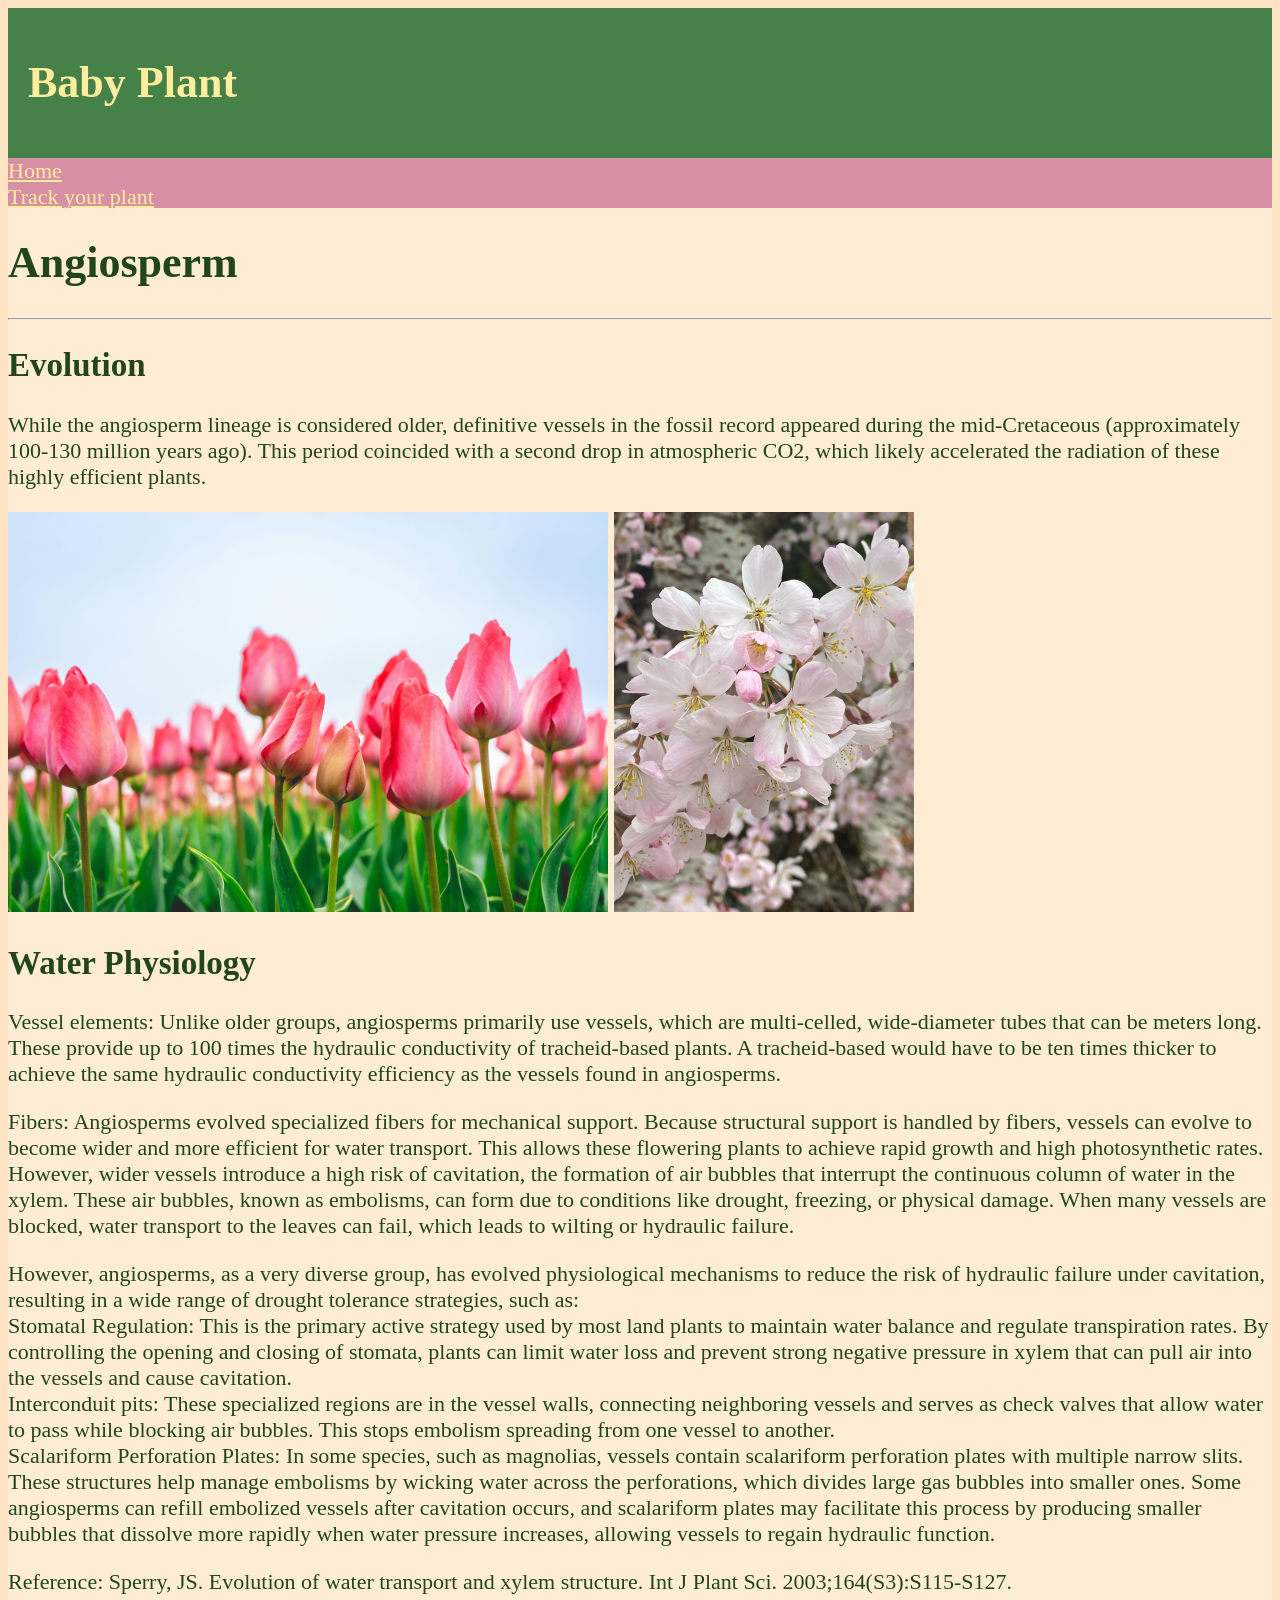
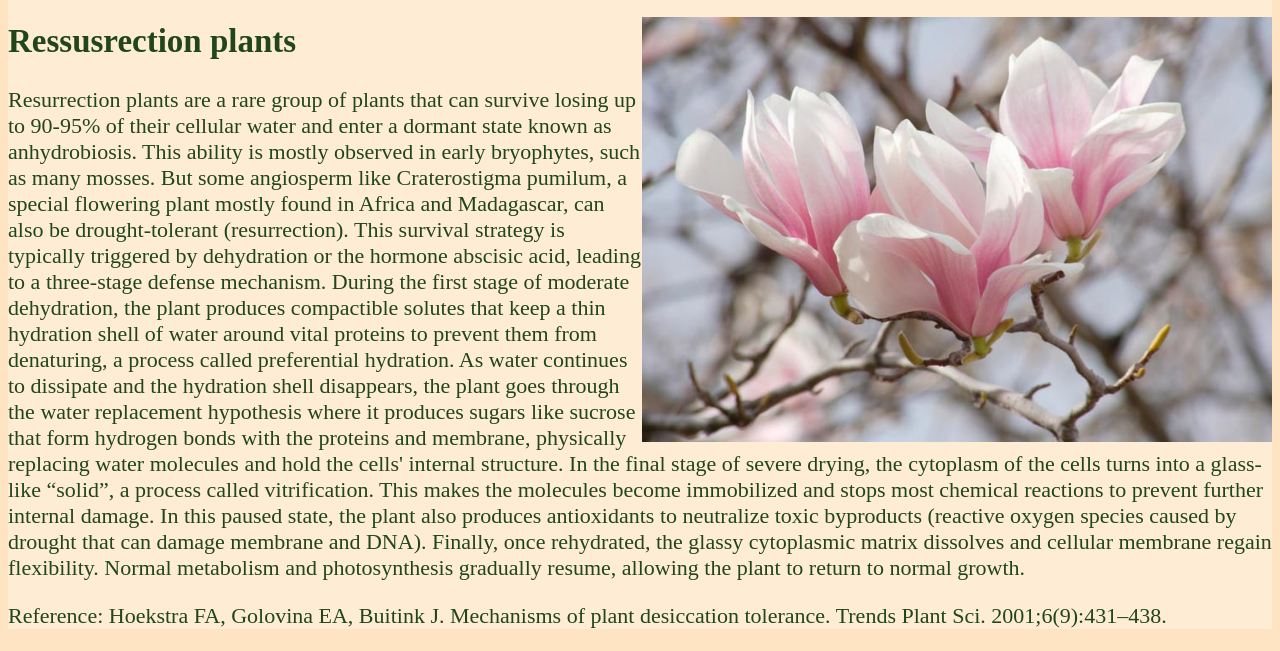
<file: angiosperm.html>
<!DOCTYPE html>
<html lang="en">

<head>
    <meta charset="UTF-8">
    <title>Angiosperm</title>
    <link rel="stylesheet" href="main.css" type="text/css">

</head>

<header>
    <h1>Baby Plant</h1>
</header>

<nav class="navbar">
    <a href="homepage.html">Home</a>
    <br>
    <a href="index.html">Track your plant</a>

</nav>

<body>
    <h1>Angiosperm</h1>

    <hr>

    <section>
        <h2>Evolution</h2>
        <p>
            While the angiosperm lineage is considered older, definitive vessels in the fossil record appeared during the mid-Cretaceous (approximately 100-130 million years ago). This period coincided with a second drop in atmospheric CO2, which likely accelerated the radiation of these highly efficient plants. 
        </p>

    </section>

    <div class="img2">
        <img src="img/tulip.jpg", height="400", width="600"> <img src="img/cherry.jpeg", height="400">
    </div>

    <section>
        <h2>Water Physiology</h2>
        <p>
            Vessel elements: Unlike older groups, angiosperms primarily use vessels, which are multi-celled, wide-diameter tubes that can be meters long. These provide up to 100 times the hydraulic conductivity of tracheid-based plants. A tracheid-based would have to be ten times thicker to achieve the same hydraulic conductivity efficiency as the vessels found in angiosperms. 
        </p>
        <p>
            Fibers: Angiosperms evolved specialized fibers for mechanical support. Because structural support is handled by fibers, vessels can evolve to become wider and more efficient for water transport. This allows these flowering plants to achieve rapid growth and high photosynthetic rates. However, wider vessels introduce a high risk of cavitation, the formation of air bubbles that interrupt the continuous column of water in the xylem. These air bubbles, known as embolisms, can form due to conditions like drought, freezing, or physical damage. When many vessels are blocked, water transport to the leaves can fail, which leads to wilting or hydraulic failure. 
        </p>
        <p>
            However, angiosperms, as a very diverse group, has evolved physiological mechanisms to reduce the risk of hydraulic failure under cavitation, resulting in a wide range of drought tolerance strategies, such as:
            <br>
            Stomatal Regulation: This is the primary active strategy used by most land plants to maintain water balance and regulate transpiration rates. By controlling the opening and closing of stomata, plants can limit water loss and prevent strong negative pressure in xylem that can pull air into the vessels and cause cavitation. 
            <br>
            Interconduit pits: These specialized regions are in the vessel walls, connecting neighboring vessels and serves as check valves that allow water to pass while blocking air bubbles. This stops embolism spreading from one vessel to another. 
            <br>
            Scalariform Perforation Plates: In some species, such as magnolias, vessels contain scalariform perforation plates with multiple narrow slits. These structures help manage embolisms by wicking water across the perforations, which divides large gas bubbles into smaller ones. Some angiosperms can refill embolized vessels after cavitation occurs, and scalariform plates may facilitate this process by producing smaller bubbles that dissolve more rapidly when water pressure increases, allowing vessels to regain hydraulic function. 
            <br>
        </p>

        <p>
            Reference:
            Sperry, JS. Evolution of water transport and xylem structure. Int J Plant Sci. 2003;164(S3):S115-S127.
        </p>

    </section>
    <div class="images">
        <img src="img/magno.png", width="630", height="425">
    </div>
    <section>
        <h2>Ressusrection plants</h2>
        <p>
            Resurrection plants are a rare group of plants that can survive losing up to 90-95% of their cellular water and enter a dormant state known as anhydrobiosis. This ability is mostly observed in early bryophytes, such as many mosses. But some angiosperm like Craterostigma pumilum, a special flowering plant mostly found in Africa and Madagascar, can also be drought-tolerant (resurrection). This survival strategy is typically triggered by dehydration or the hormone abscisic acid, leading to a three-stage defense mechanism. During the first stage of moderate dehydration, the plant produces compactible solutes that keep a thin hydration shell of water around vital proteins to prevent them from denaturing, a process called preferential hydration. As water continues to dissipate and the hydration shell disappears, the plant goes through the water replacement hypothesis where it produces sugars like sucrose that form hydrogen bonds with the proteins and membrane, physically replacing water molecules and hold the cells' internal structure. In the final stage of severe drying, the cytoplasm of the cells turns into a glass-like “solid”, a process called vitrification. This makes the molecules become immobilized and stops most chemical reactions to prevent further internal damage. In this paused state, the plant also produces antioxidants to neutralize toxic byproducts (reactive oxygen species caused by drought that can damage membrane and DNA).  Finally, once rehydrated, the glassy cytoplasmic matrix dissolves and cellular membrane regain flexibility. Normal metabolism and photosynthesis gradually resume, allowing the plant to return to normal growth. 
        </p>

        <p>
            Reference:
            Hoekstra FA, Golovina EA, Buitink J. Mechanisms of plant desiccation tolerance. Trends Plant Sci. 2001;6(9):431–438.

        </p>
    </section>

</body>
</html>
</file>
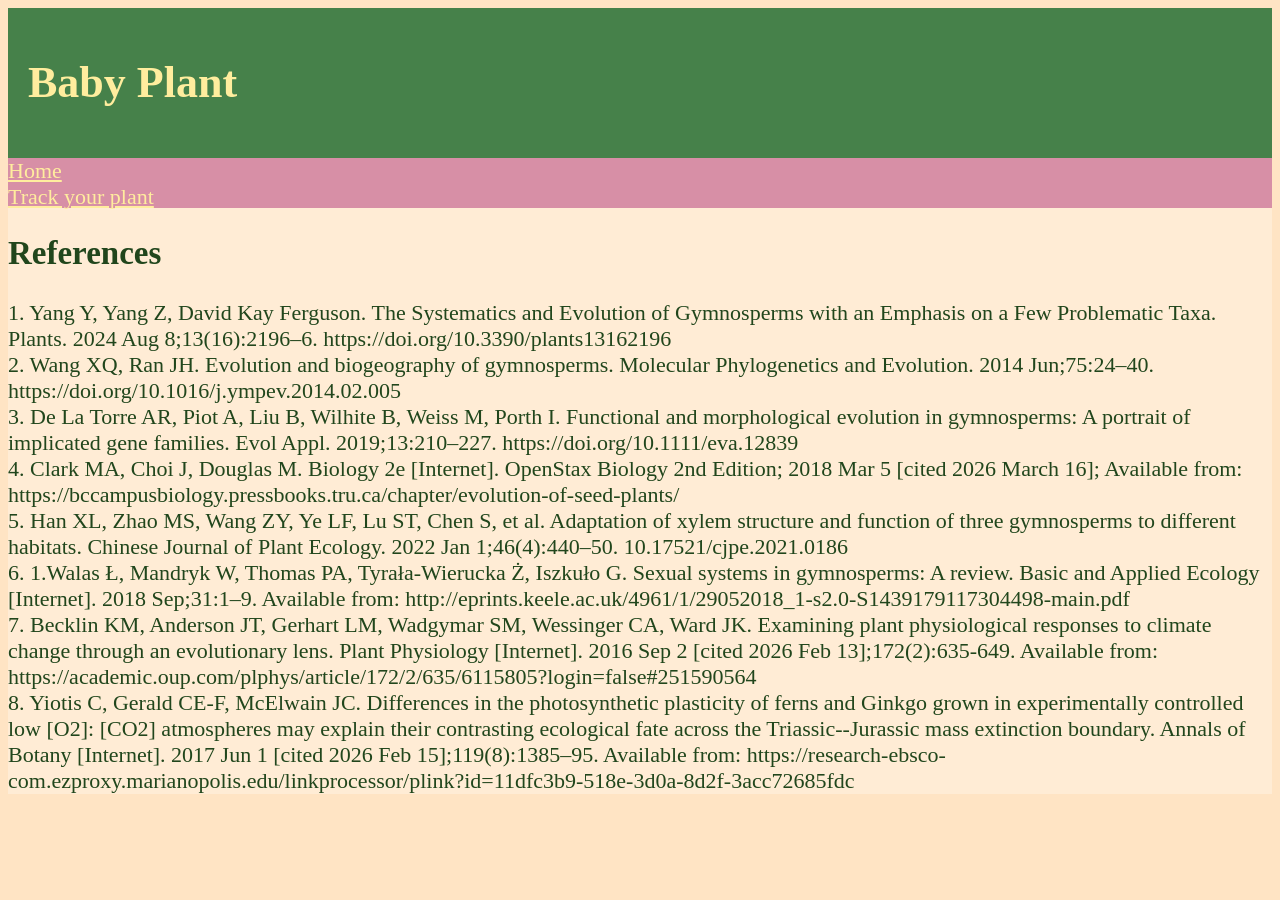
<file: gymnoref.html>
<!DOCTYPE html>
<html lang="en">

<head>
    <meta charset="UTF-8">
    <title></title>
    <link rel="stylesheet" href="main.css" type="text/css">

</head>

<header>
    <h1>Baby Plant</h1>
</header>

<nav class="navbar">
    <a href="homepage.html">Home</a>
    <br>
    <a href="index.html">Track your plant</a>

</nav>

<body>
    <h2>References</h2>
    <p>
1.	Yang Y, Yang Z, David Kay Ferguson. The Systematics and Evolution of Gymnosperms with an Emphasis on a Few Problematic Taxa. Plants. 2024 Aug 8;13(16):2196–6. https://doi.org/10.3390/plants13162196
<br>
2.	Wang XQ, Ran JH. Evolution and biogeography of gymnosperms. Molecular Phylogenetics and Evolution. 2014 Jun;75:24–40. https://doi.org/10.1016/j.ympev.2014.02.005
<br>
3.	De La Torre AR, Piot A, Liu B, Wilhite B, Weiss M, Porth I. Functional and morphological evolution in gymnosperms: A portrait of implicated gene families. Evol Appl. 2019;13:210–227. https://doi.org/10.1111/eva.12839
<br>
4.	Clark MA, Choi J, Douglas M. Biology 2e [Internet]. OpenStax Biology 2nd Edition; 2018 Mar 5 [cited 2026 March 16]; Available from: https://bccampusbiology.pressbooks.tru.ca/chapter/evolution-of-seed-plants/
<br>
5.	Han XL, Zhao MS, Wang ZY, Ye LF, Lu ST, Chen S, et al. Adaptation of xylem structure and function of three gymnosperms to different habitats. Chinese Journal of Plant Ecology. 2022 Jan 1;46(4):440–50. 10.17521/cjpe.2021.0186
<br>
6.	1.Walas Ł, Mandryk W, Thomas PA, Tyrała-Wierucka Ż, Iszkuło G. Sexual systems in gymnosperms: A review. Basic and Applied Ecology [Internet]. 2018 Sep;31:1–9. Available from: http://eprints.keele.ac.uk/4961/1/29052018_1-s2.0-S1439179117304498-main.pdf
<br>
7.	Becklin KM, Anderson JT, Gerhart LM, Wadgymar SM, Wessinger CA, Ward JK. Examining plant physiological responses to climate change through an evolutionary lens. Plant Physiology [Internet]. 2016 Sep 2 [cited 2026 Feb 13];172(2):635-649. Available from: https://academic.oup.com/plphys/article/172/2/635/6115805?login=false#251590564
<br>
8.	Yiotis C, Gerald CE-F, McElwain JC. Differences in the photosynthetic plasticity of ferns and Ginkgo grown in experimentally controlled low [O2]: [CO2] atmospheres may explain their contrasting ecological fate across the Triassic--Jurassic mass extinction boundary. Annals of Botany [Internet]. 2017 Jun 1 [cited 2026 Feb 15];119(8):1385–95. Available from: https://research-ebsco-com.ezproxy.marianopolis.edu/linkprocessor/plink?id=11dfc3b9-518e-3d0a-8d2f-3acc72685fdc



    </p>
</body>
</html>
</file>
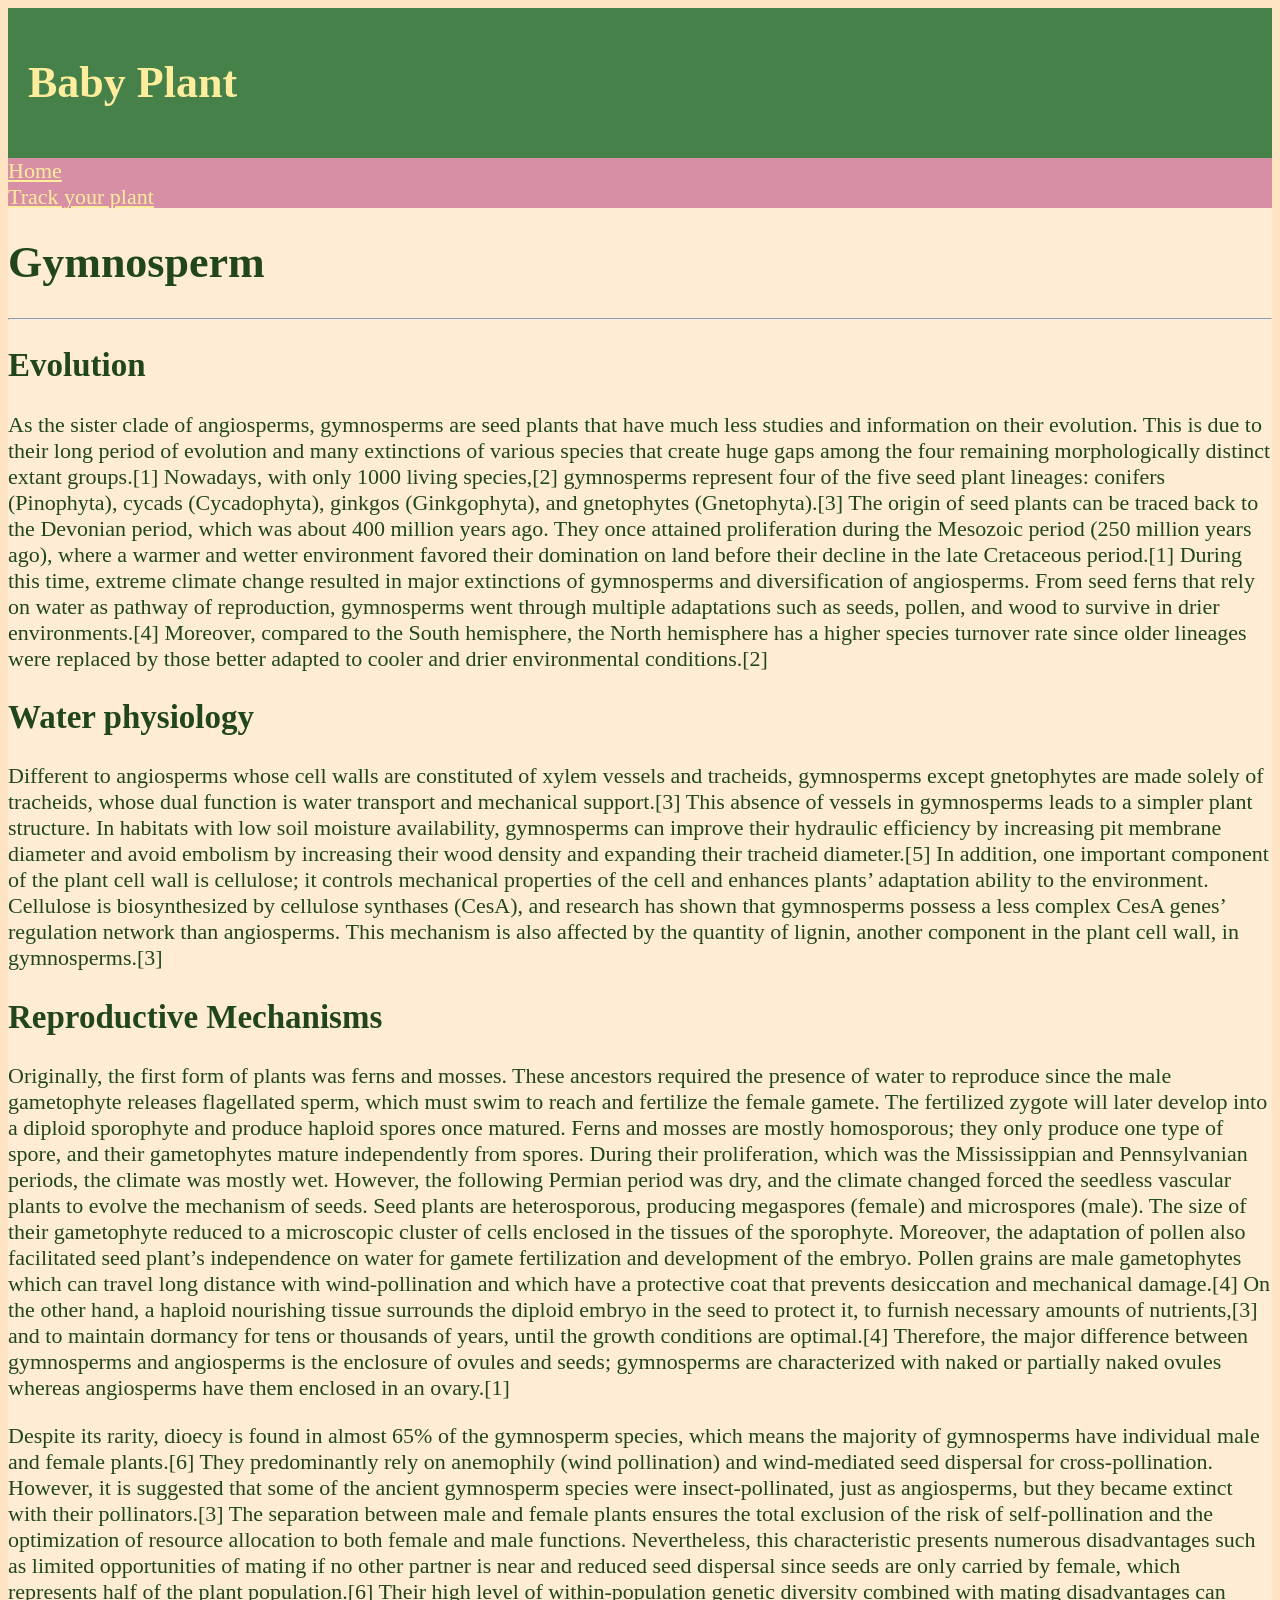
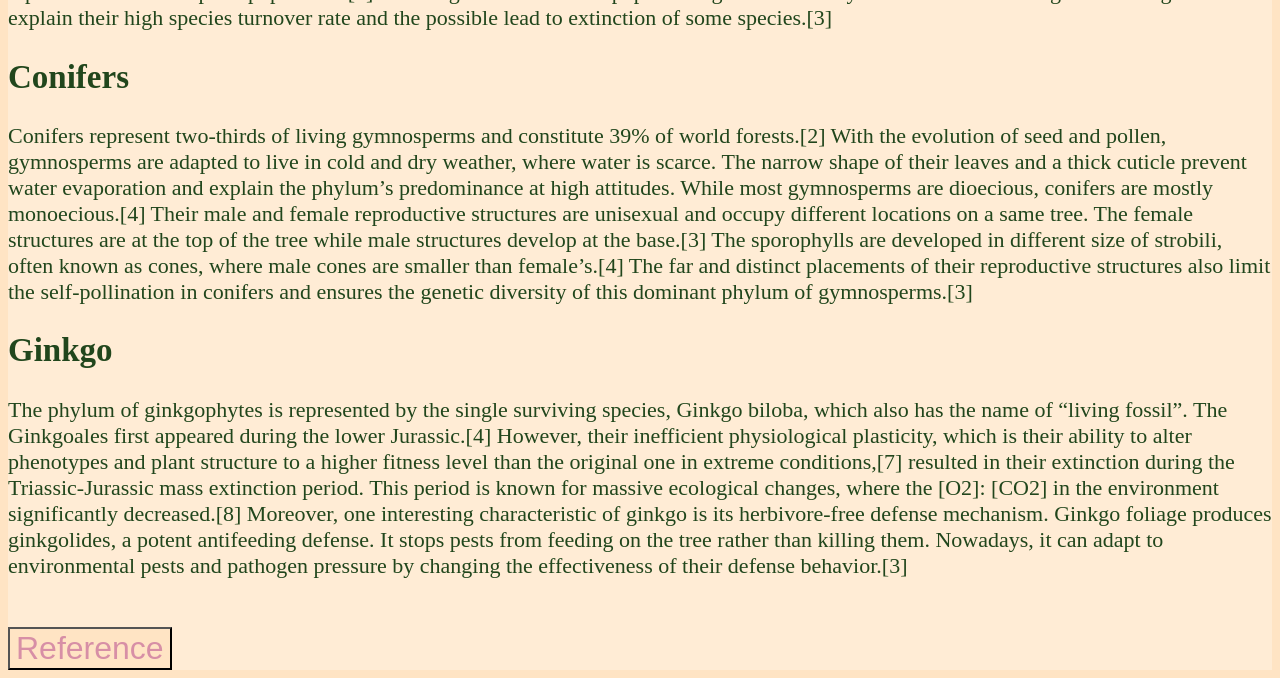
<file: gymnosperm.html>
<!DOCTYPE html>
<html lang="en">

<head>
    <meta charset="UTF-8">
    <title></title>
    <link rel="stylesheet" href="main.css" type="text/css">

</head>

<header>
    <h1>Baby Plant</h1>
</header>

<nav class="navbar">
    <a href="homepage.html">Home</a>
    <br>
    <a href="index.html">Track your plant</a>

</nav>

<body>
    <h1>Gymnosperm</h1>

    <hr>
    <section>
        <h2>Evolution</h2>
        <p>
            As the sister clade of angiosperms, gymnosperms are seed plants that have much less studies and information on their evolution. This is due to their long period of evolution and many extinctions of various species that create huge gaps among the four remaining morphologically distinct extant groups.[1] Nowadays, with only 1000 living species,[2] gymnosperms represent four of the five seed plant lineages: conifers (Pinophyta), cycads (Cycadophyta), ginkgos (Ginkgophyta), and gnetophytes (Gnetophyta).[3] The origin of seed plants can be traced back to the Devonian period, which was about 400 million years ago. They once attained proliferation during the Mesozoic period (250 million years ago), where a warmer and wetter environment favored their domination on land before their decline in the late Cretaceous period.[1] During this time, extreme climate change resulted in major extinctions of gymnosperms and diversification of angiosperms. From seed ferns that rely on water as pathway of reproduction, gymnosperms went through multiple adaptations such as seeds, pollen, and wood to survive in drier environments.[4] Moreover, compared to the South hemisphere, the North hemisphere has a higher species turnover rate since older lineages were replaced by those better adapted to cooler and drier environmental conditions.[2]
        </p>

        <h2>Water physiology</h2>
        <p>
            Different to angiosperms whose cell walls are constituted of xylem vessels and tracheids, gymnosperms except gnetophytes are made solely of tracheids, whose dual function is water transport and mechanical support.[3] This absence of vessels in gymnosperms leads to a simpler plant structure. In habitats with low soil moisture availability, gymnosperms can improve their hydraulic efficiency by increasing pit membrane diameter and avoid embolism by increasing their wood density and expanding their tracheid diameter.[5] In addition, one important component of the plant cell wall is cellulose; it controls mechanical properties of the cell and enhances plants’ adaptation ability to the environment. Cellulose is biosynthesized by cellulose synthases (CesA), and research has shown that gymnosperms possess a less complex CesA genes’ regulation network than angiosperms. This mechanism is also affected by the quantity of lignin, another component in the plant cell wall, in gymnosperms.[3]
        </p>

        <h2> Reproductive Mechanisms</h2>
        <p>
            Originally, the first form of plants was ferns and mosses. These ancestors required the presence of water to reproduce since the male gametophyte releases flagellated sperm, which must swim to reach and fertilize the female gamete. The fertilized zygote will later develop into a diploid sporophyte and produce haploid spores once matured. Ferns and mosses are mostly homosporous; they only produce one type of spore, and their gametophytes mature independently from spores. During their proliferation, which was the Mississippian and Pennsylvanian periods, the climate was mostly wet. However, the following Permian period was dry, and the climate changed forced the seedless vascular plants to evolve the mechanism of seeds. Seed plants are heterosporous, producing megaspores (female) and microspores (male). The size of their gametophyte reduced to a microscopic cluster of cells enclosed in the tissues of the sporophyte. Moreover, the adaptation of pollen also facilitated seed plant’s independence on water for gamete fertilization and development of the embryo. Pollen grains are male gametophytes which can travel long distance with wind-pollination and which have a protective coat that prevents desiccation and mechanical damage.[4] On the other hand, a haploid nourishing tissue surrounds the diploid embryo in the seed to protect it, to furnish necessary amounts of nutrients,[3] and to maintain dormancy for tens or thousands of years, until the growth conditions are optimal.[4] Therefore, the major difference between gymnosperms and angiosperms is the enclosure of ovules and seeds; gymnosperms are characterized with naked or partially naked ovules whereas angiosperms have them enclosed in an ovary.[1] 
        </p>
        <p>
            Despite its rarity, dioecy is found in almost 65% of the gymnosperm species, which means the majority of gymnosperms have individual male and female plants.[6] They predominantly rely on anemophily (wind pollination) and wind-mediated seed dispersal for cross-pollination. However, it is suggested that some of the ancient gymnosperm species were insect-pollinated, just as angiosperms, but they became extinct with their pollinators.[3] The separation between male and female plants ensures the total exclusion of the risk of self-pollination and the optimization of resource allocation to both female and male functions. Nevertheless, this characteristic presents numerous disadvantages such as limited opportunities of mating if no other partner is near and reduced seed dispersal since seeds are only carried by female, which represents half of the plant population.[6] Their high level of within-population genetic diversity combined with mating disadvantages can explain their high species turnover rate and the possible lead to extinction of some species.[3] 
        </p>
        <h2>Conifers</h2>
        <p>
            Conifers represent two-thirds of living gymnosperms and constitute 39% of world forests.[2] With the evolution of seed and pollen, gymnosperms are adapted to live in cold and dry weather, where water is scarce. The narrow shape of their leaves and a thick cuticle prevent water evaporation and explain the phylum’s predominance at high attitudes. While most gymnosperms are dioecious, conifers are mostly monoecious.[4] Their male and female reproductive structures are unisexual and occupy different locations on a same tree. The female structures are at the top of the tree while male structures develop at the base.[3] The sporophylls are developed in different size of strobili, often known as cones, where male cones are smaller than female’s.[4] The far and distinct placements of their reproductive structures also limit the self-pollination in conifers and ensures the genetic diversity of this dominant phylum of gymnosperms.[3]
        </p>
        <h2>Ginkgo</h2>
        <p>
            The phylum of ginkgophytes is represented by the single surviving species, Ginkgo biloba, which also has the name of “living fossil”. The Ginkgoales first appeared during the lower Jurassic.[4] However, their inefficient physiological plasticity, which is their ability to alter phenotypes and plant structure to a higher fitness level than the original one in extreme conditions,[7] resulted in their extinction during the Triassic-Jurassic mass extinction period. This period is known for massive ecological changes, where the [O2]: [CO2] in the environment significantly decreased.[8] Moreover, one interesting characteristic of ginkgo is its herbivore-free defense mechanism. Ginkgo foliage produces ginkgolides, a potent antifeeding defense. It stops pests from feeding on the tree rather than killing them. Nowadays, it can adapt to environmental pests and pathogen pressure by changing the effectiveness of their defense behavior.[3]
        </p>
    </section>

    <br>
    
        <a href="gymnoref.html">
            <button style="color:#d78fa6; background-color: bisque; font-size: xx-large;">
                Reference
            </button>
        </a>
    
</body>
</html>
</file>
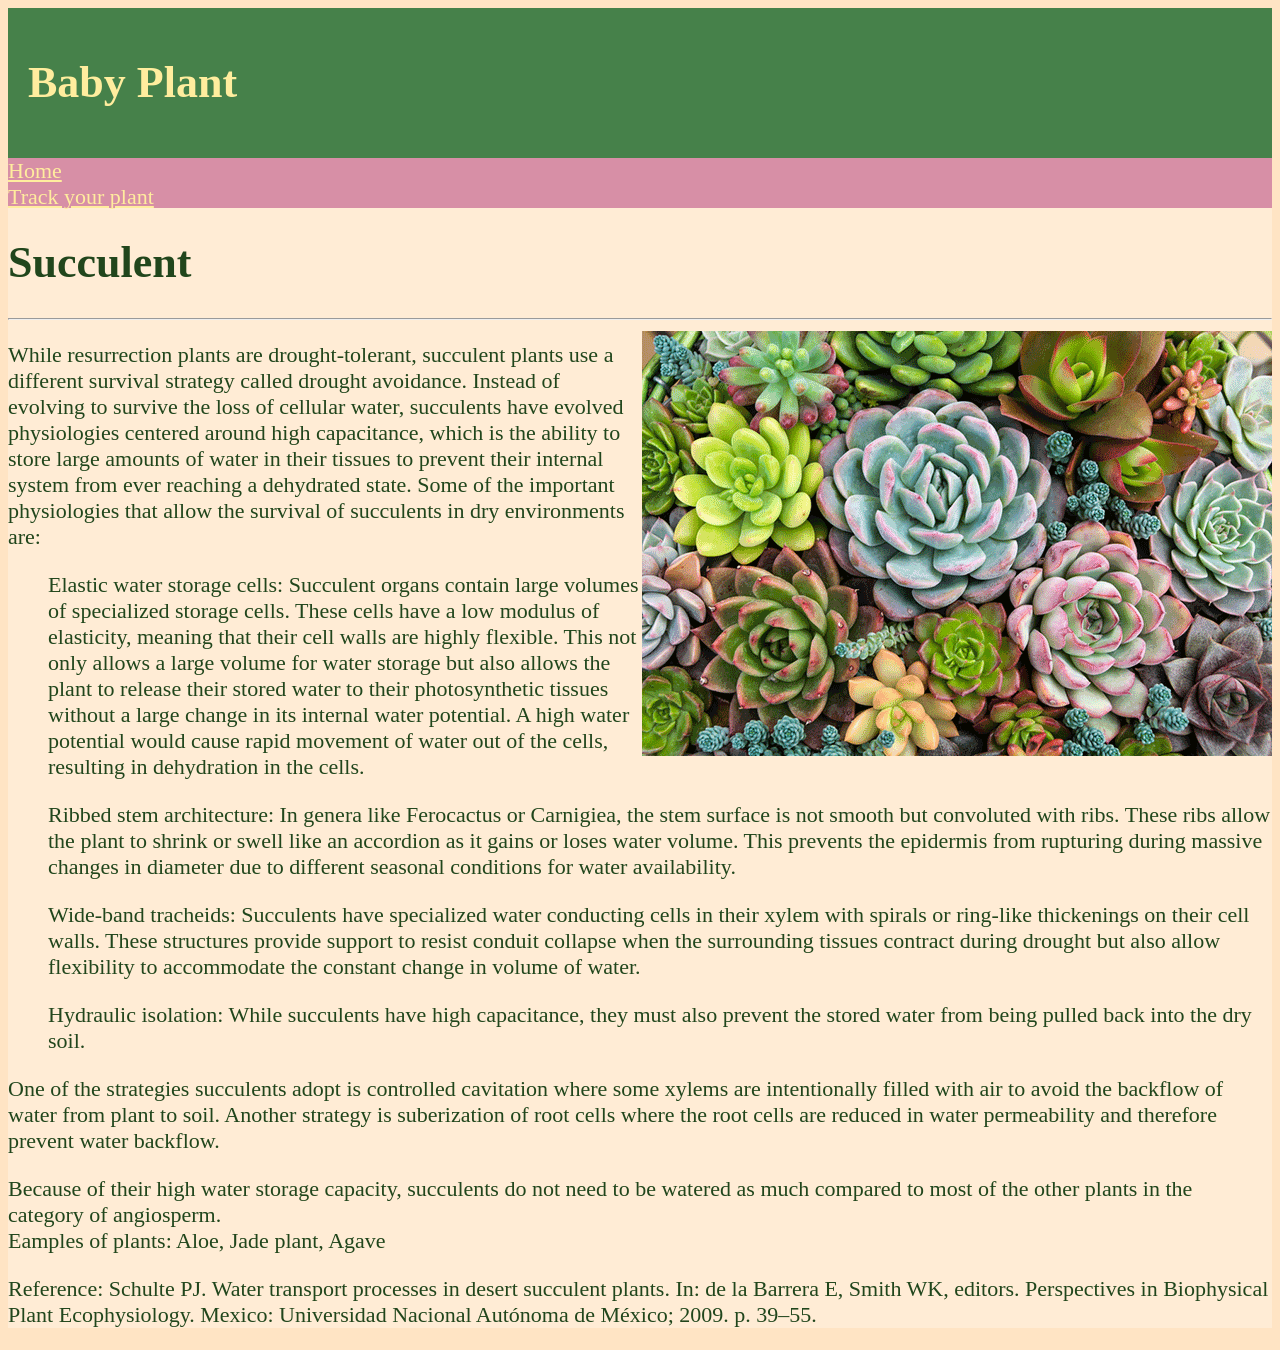
<file: succulent.html>
<!DOCTYPE html>
<html lang="en">

<head>
    <meta charset="UTF-8">
    <title>Succulent</title>
    <link rel="stylesheet" href="main.css" type="text/css">

</head>

<header>
    <h1>Baby Plant</h1>
</header>

<nav class="navbar">
    <a href="homepage.html">Home</a>
    <br>
    <a href="index.html">Track your plant</a>

</nav>

<body>
    <h1>Succulent</h1>

    <hr>
    <div class="images">
        <img src="img/succ.png", width="630", height="425">
    </div>
    <section>
        <p>
            While resurrection plants are drought-tolerant, succulent plants use a different survival strategy called drought avoidance. Instead of evolving to survive the loss of cellular water, succulents have evolved physiologies centered around high capacitance, which is the ability to store large amounts of water in their tissues to prevent their internal system from ever reaching a dehydrated state. Some of the important physiologies that allow the survival of succulents in dry environments are:
            <br>
            <ul>Elastic water storage cells: Succulent organs contain large volumes of specialized storage cells. These cells have a low modulus of elasticity, meaning that their cell walls are highly flexible. This not only allows a large volume for water storage but also allows the plant to release their stored water to their photosynthetic tissues without a large change in its internal water potential. A high water potential would cause rapid movement of water out of the cells, resulting in dehydration in the cells. </ul>
            <ul>Ribbed stem architecture:  In genera like Ferocactus or Carnigiea, the stem surface is not smooth but convoluted with ribs. These ribs allow the plant to shrink or swell like an accordion as it gains or loses water volume. This prevents the epidermis from rupturing during massive changes in diameter due to different seasonal conditions for water availability. </ul>
            <ul>Wide-band tracheids: Succulents have specialized water conducting cells in their xylem with spirals or ring-like thickenings on their cell walls. These structures provide support to resist conduit collapse when the surrounding tissues contract during drought but also allow flexibility to accommodate the constant change in volume of water.</ul>
            <ul>Hydraulic isolation: While succulents have high capacitance, they must also prevent the stored water from being pulled back into the dry soil. </ul>
            One of the strategies succulents adopt is controlled cavitation where some xylems are intentionally filled with air to avoid the backflow of water from plant to soil. Another strategy is suberization of root cells where the root cells are reduced in water permeability and therefore prevent water backflow. 
        </p>

        <p>
            Because of their high water storage capacity, succulents do not need to be watered as much compared to most of the other plants in the category of angiosperm. 
            <br>
            Eamples of plants: Aloe, Jade plant, Agave
        </p>

        <p>
            Reference: 
            Schulte PJ. Water transport processes in desert succulent plants. In: de la Barrera E, Smith WK, editors. Perspectives in Biophysical Plant Ecophysiology. Mexico: Universidad Nacional Autónoma de México; 2009. p. 39–55. 

        </p>
    </section>


</body>
</html>
</file>
<file: main.css>
html{
    font-size: 22px;
    background-color: bisque;
}
header{
    background-color: lab(48.81% -29.29 23.36);
    text-align: left;
    color: hwb(49 62% 0%);
    padding: 20px;

}
p{
    text-align: left;
}

.navbar{
    background-color: #d78fa6;
    height: 50px;
    
}
body{
    background-color: rgb(255, 236, 213);
    color:rgb(33, 70, 28)
}

a{
    color:hwb(49 62% 0%);
}

a:visited {
    color:hwb(49 62% 0%);
}

.type{
    align-items:center;
    float:inline-end;
    width:100%

}

.button{
    align-items: center;
    float: left;
    width: 33%;
    height: 500px;
}

.plant{
    float:right;
    text-align: center;
    width: 100%;
}

.images{
    float:right;
}

.img2{
    align-content: center;
    size:50%
}

.intro{
    text-align: center;
}

.ref{
    color: #d78fa6;
}
</file>
